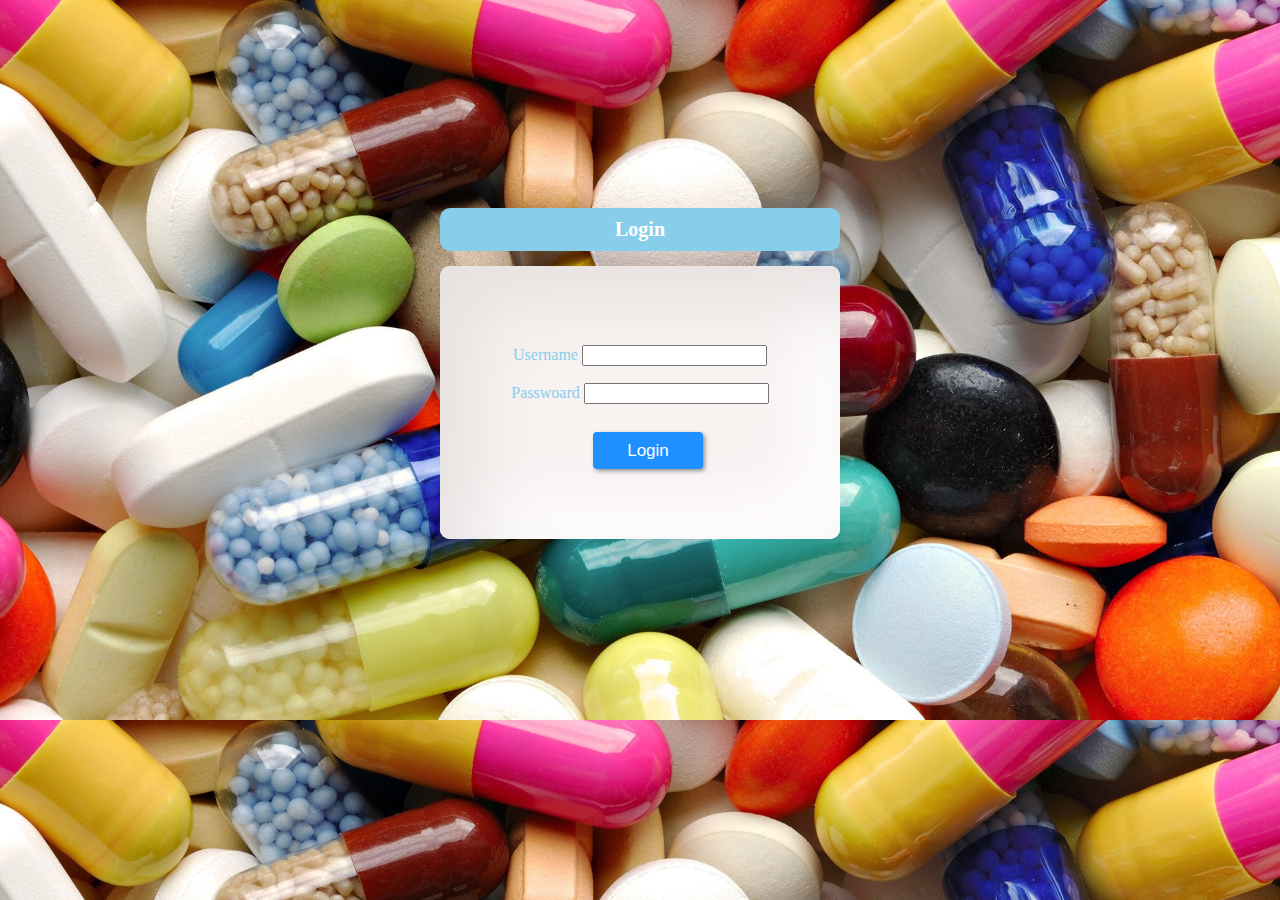
<file: login.html>
<!DOCTYPE html>
<html lang="en">

<head>
    <meta charset="UTF-8">
    <meta http-equiv="X-UA-Compatible" content="IE=edge">
    <meta name="viewport" content="width=device-width, initial-scale=1.0">
    <title>Loign</title>

    <link rel="stylesheet" href="./style/login.css">
</head>

<body background="./img/login.jpg" class="body_deg" >

    <center>
        <div class="form_deg">
            <center class="login_deg">Login</center>
            <form action="" class="login_form">
                <div>
                    <label class="label_deg">Username</label>
                    <input type="text" name="username">

                </div>
                <div>
                    <label class="label_deg">Passwoard</label>
                    <input type="password" name="password">
                </div>
                <div class="button_deg">

                    <!-- <input type="submit" name="submit" value="Login">-->
                    <button> Login
                    </button>
                </div>
            </form>
        </div>
    </center>

</body>

</html>
</file>
<file: style/login.css>
/* *{
    filter: brightness(50%);
} */
.body_deg {
    background-size: 100%;
    /* filter: brightness(50%); */
}
.login_deg{
    background-color: skyblue;
    color:white;
    text-align: center;
    font-weight: bold;
    width: 400px;
    padding-top: 10px;
    padding-bottom: 10px;
    font-size: 20px;
    border-radius: 10px;
    margin-bottom: 15px;
    

}

.form_deg {
    padding-top: 200px;
    spac
}
.login_form{
    border-radius: 10px;
background: #f8f2f1;
box-shadow: inset 35px 35px 70px #e7e1e0,
            inset -35px -35px 70px #ffffff;
    width: 400px;
    padding-top: 70px;
    padding-bottom: 70px;
    border-radius:10px ;
}

.label_deg {
    display: inline-block;
    color: skyblue;
    text-align: right;
    padding: 10px 0 10px 0;

}

button {
    font-size: 17px;
    padding: 0.5em 2em;
    padding-left: ;
    border: transparent;
    box-shadow: 2px 2px 4px rgba(0, 0, 0, 0.4);
    background: dodgerblue;
    color: white;
    border-radius: 4px;
}

button:hover {
    background: rgb(2, 0, 36);
    background: linear-gradient(90deg, rgba(30, 144, 255, 1) 0%, rgba(0, 212, 255, 1) 100%);
}

button:active {
    transform: translate(0em, 0.2em);
}

.button_deg {
    padding-left: 4%;
    padding-top: 20px;
}
</file>
